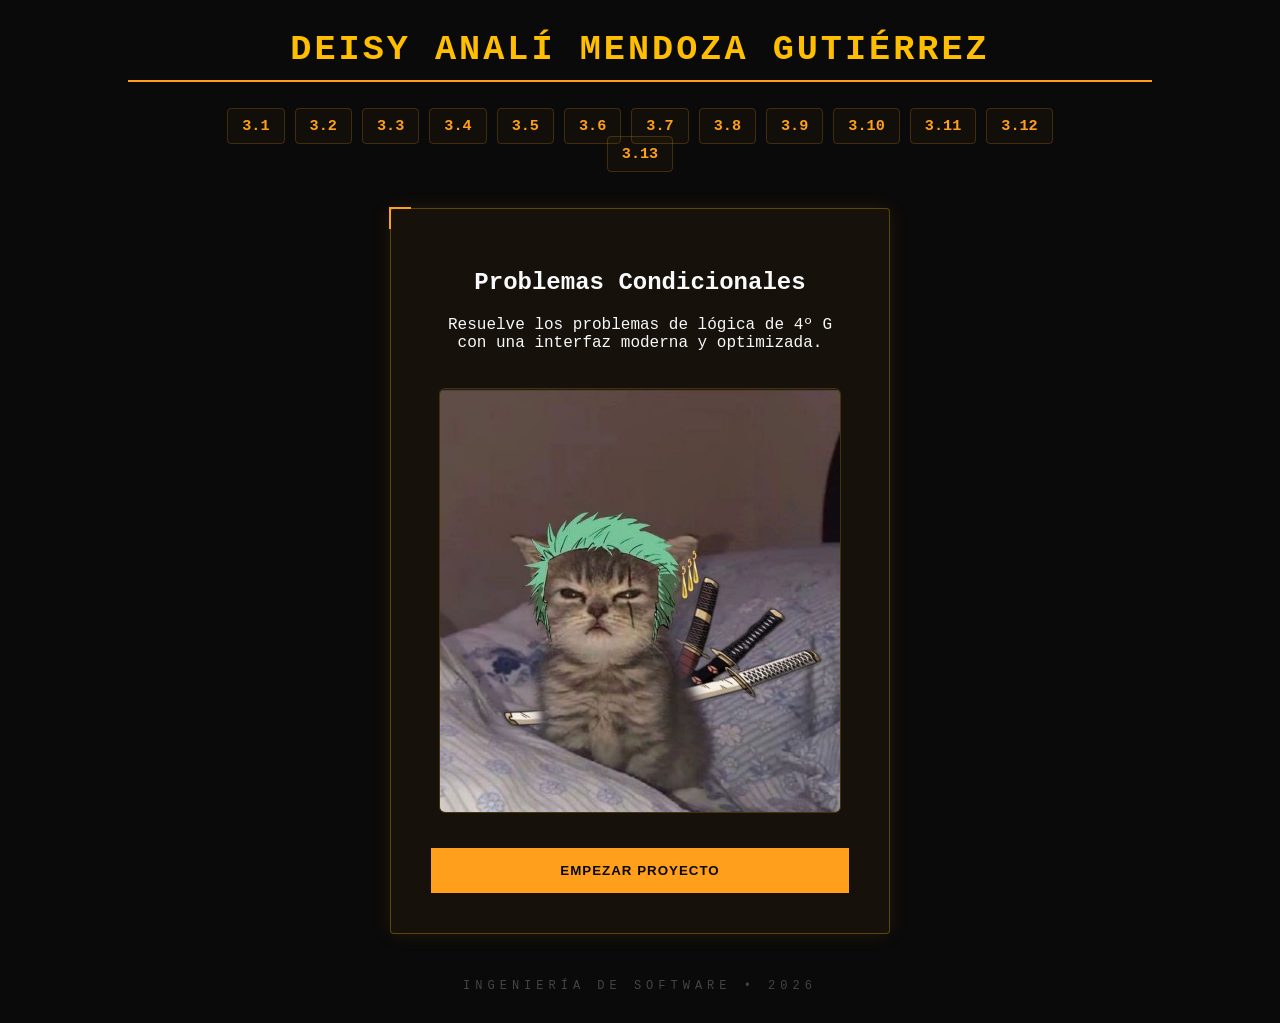
<file: Problemas_deciciones/index.html>
<!DOCTYPE html>
<html lang="es">
<head>
    <meta charset="UTF-8">
    <meta name="viewport" content="width=device-width, initial-scale=1.0">
    <title>Proyecto Final - Deisy Mendoza</title>
    <link rel="stylesheet" href="styles/style.css">
</head>
<body>

    <div class="header-nombre">
        <h1>DEISY ANALÍ MENDOZA GUTIÉRREZ</h1>
        <hr class="linea-separadora">
    </div>

    <div class="nav-container">
        <ul class="nav-ejercicios">
            <li><a href="condicionales/3_1.html">3.1</a></li>
            <li><a href="condicionales/3_2.html">3.2</a></li>
            <li><a href="condicionales/3_3.html">3.3</a></li>
            <li><a href="condicionales/3_4.html">3.4</a></li>
            <li><a href="condicionales/3_5.html">3.5</a></li>
            <li><a href="condicionales/3_6.html">3.6</a></li>
            <li><a href="condicionales/3_7.html">3.7</a></li>
            <li><a href="condicionales/3_8.html">3.8</a></li>
            <li><a href="condicionales/3_9.html">3.9</a></li>
            <li><a href="condicionales/3_10.html">3.10</a></li>
            <li><a href="condicionales/3_11.html">3.11</a></li>
            <li><a href="condicionales/3_12.html">3.12</a></li>
            <li><a href="condicionales/3_13.html">3.13</a></li>
        </ul>
    </div>

    <div class="contenedor-principal">
        <div class="card-problema">
            <h2>Problemas Condicionales</h2>
            <p>Resuelve los problemas de lógica de 4º G con una interfaz moderna y optimizada.</p>
            
            <img src="images/imagen1.jpg" alt="Ilustración de lógica" class="imagen-proyecto">
            
            <button class="btn-accion" onclick="location.href='condicionales/3_1.html'">
                EMPEZAR PROYECTO
            </button>
        </div>
    </div>

    <footer class="footer-industrial">
        INGENIERÍA DE SOFTWARE &bull; 2026
    </footer>

</body>
</html>
</file>
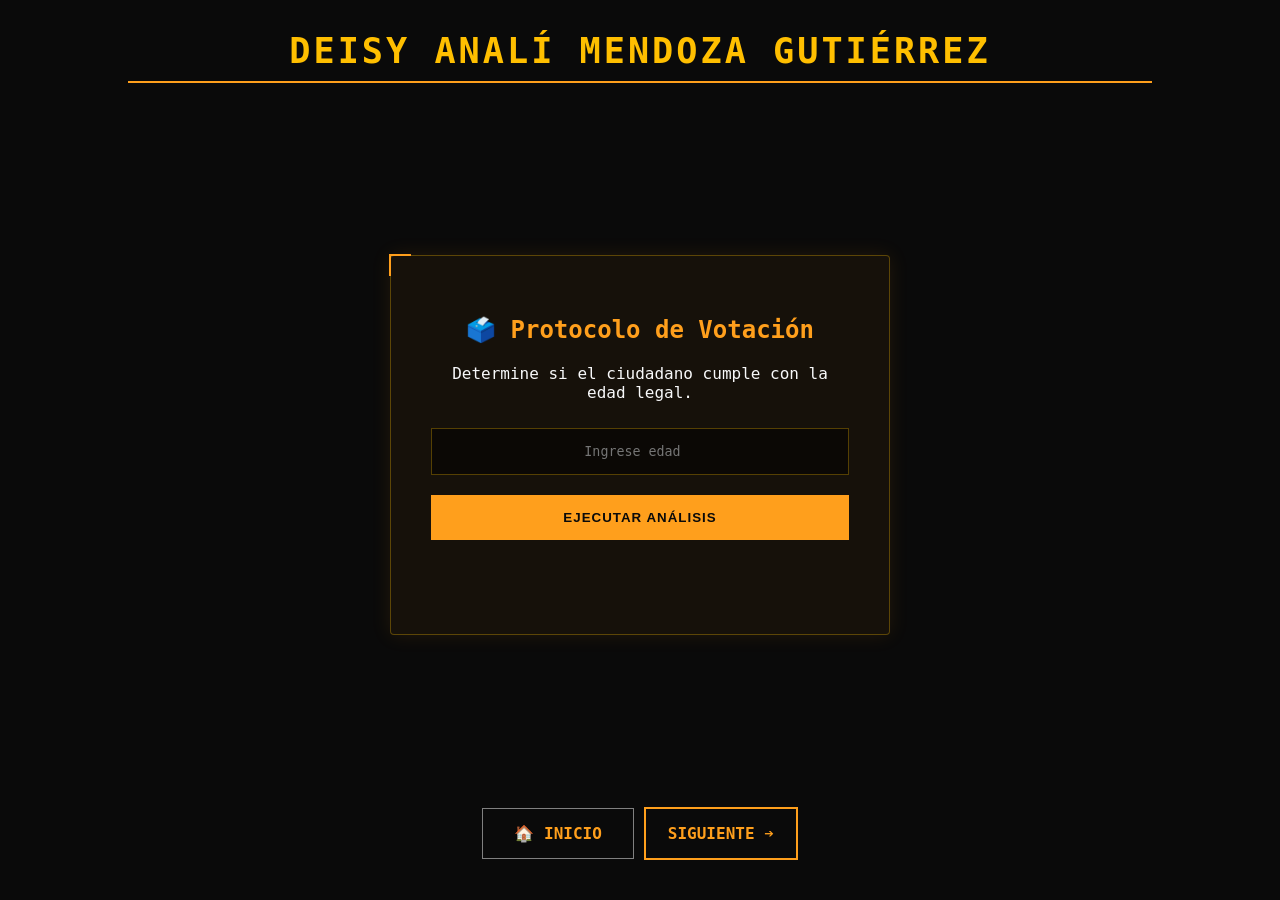
<file: Problemas_deciciones/condicionales/3_1.html>
<!DOCTYPE html>
<html lang="es">
<head>
    <meta charset="UTF-8">
    <title>Problema 3.1 - Deisy Mendoza</title>
    <link rel="stylesheet" href="../styles/style.css">
</head>
<body>
    <div class="header-nombre">
        <h1>DEISY ANALÍ MENDOZA GUTIÉRREZ</h1>
        <hr class="linea-separadora">
    </div>

    <div class="contenedor-principal">
        <div class="card-problema">
            <h2 style="color: var(--accent-orange);">🗳️ Protocolo de Votación</h2>
            <p>Determine si el ciudadano cumple con la edad legal.</p>
            
            <input type="number" id="edad" placeholder="Ingrese edad">
            <button class="btn-accion" onclick="puedeVotar()">EJECUTAR ANÁLISIS</button>
            
            <div id="resul"></div>
        </div>
    </div>

    <div style="text-align: center;">
        <a href="../index.html" class="btn-franja" style="background: none; border: 1px solid gray; width: 150px; display: inline-block;">🏠 INICIO</a>
        <a href="3_2.html" class="btn-franja" style="width: 150px; display: inline-block;">SIGUIENTE ➔</a>
    </div>

    <script src="../scripts/problemas.js"></script>
</body>
</html>
</file>
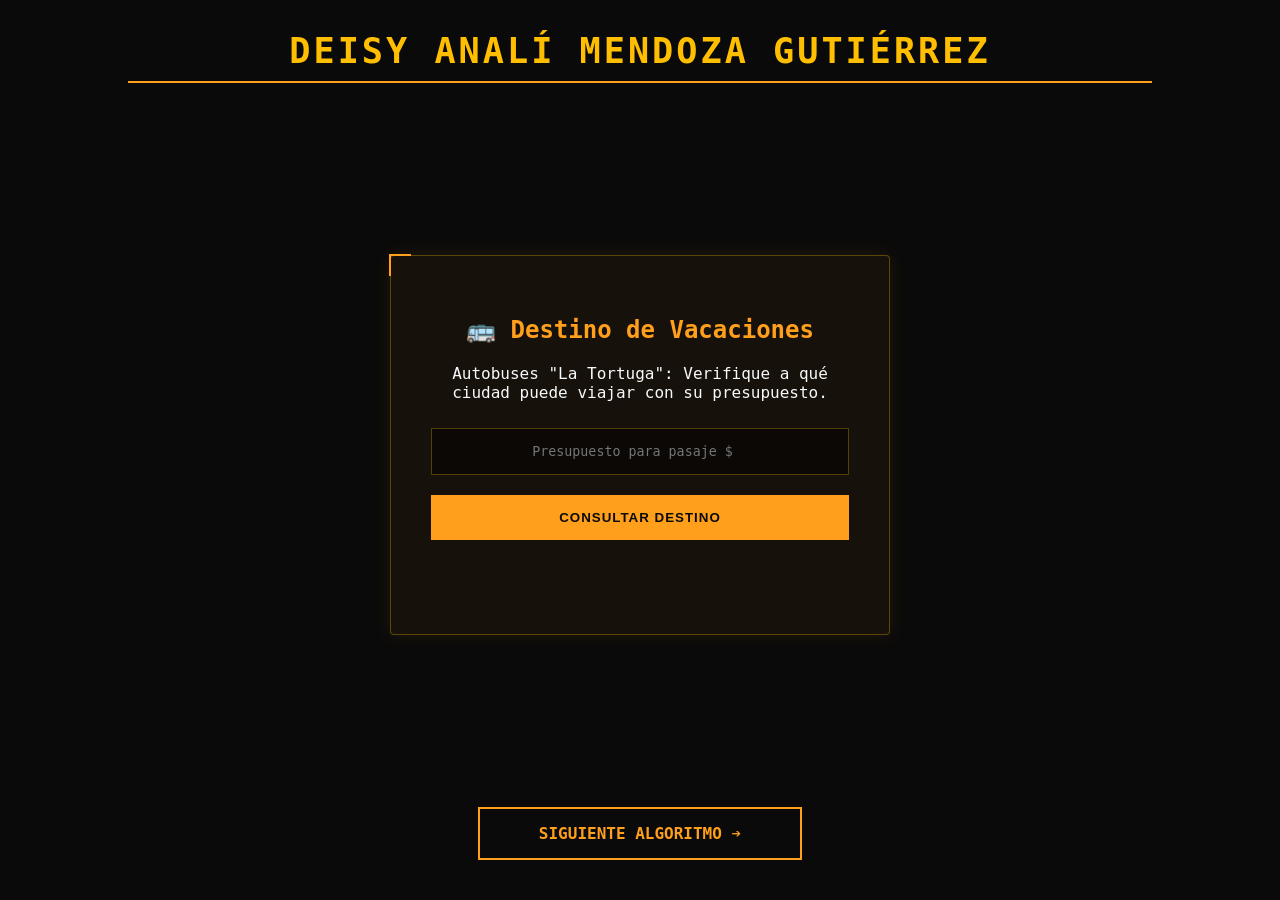
<file: Problemas_deciciones/condicionales/3_10.html>
<!DOCTYPE html>
<html lang="es">
<head>
    <meta charset="UTF-8">
    <title>Problema 3.10 - Deisy Mendoza</title>
    <link rel="stylesheet" href="../styles/style.css">
</head>
<body>
    <div class="header-nombre">
        <h1>DEISY ANALÍ MENDOZA GUTIÉRREZ</h1>
        <hr class="linea-separadora">
    </div>

    <div class="contenedor-principal">
        <div class="card-problema">
            <h2 style="color: var(--accent-orange);">🚌 Destino de Vacaciones</h2>
            <p>Autobuses "La Tortuga": Verifique a qué ciudad puede viajar con su presupuesto.</p>
            
            <input type="number" id="presupuesto" placeholder="Presupuesto para pasaje $">
            
            <button class="btn-accion" onclick="planearViaje()">CONSULTAR DESTINO</button>
            
            <div id="resul"></div>
        </div>
    </div>

    <a href="3_11.html" class="btn-franja">SIGUIENTE ALGORITMO ➔</a>
    <script src="../scripts/problemas.js"></script>
</body>
</html>
</file>
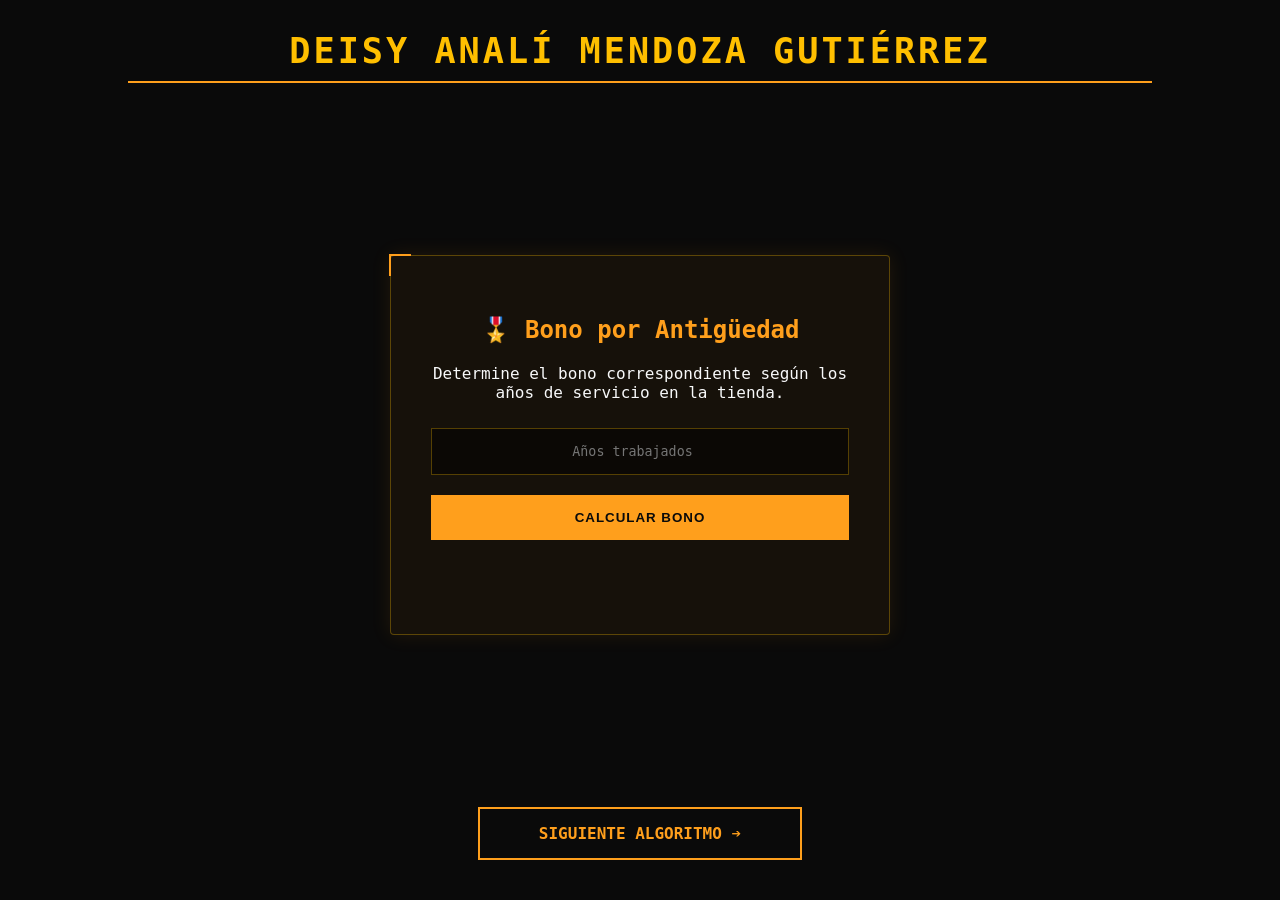
<file: Problemas_deciciones/condicionales/3_11.html>
<!DOCTYPE html>
<html lang="es">
<head>
    <meta charset="UTF-8">
    <title>Problema 3.11 - Deisy Mendoza</title>
    <link rel="stylesheet" href="../styles/style.css">
</head>
<body>
    <div class="header-nombre">
        <h1>DEISY ANALÍ MENDOZA GUTIÉRREZ</h1>
        <hr class="linea-separadora">
    </div>

    <div class="contenedor-principal">
        <div class="card-problema">
            <h2 style="color: var(--accent-orange);">🎖️ Bono por Antigüedad</h2>
            <p>Determine el bono correspondiente según los años de servicio en la tienda.</p>
            
            <input type="number" id="antiguedad" placeholder="Años trabajados">
            
            <button class="btn-accion" onclick="calcularBonoTienda()">CALCULAR BONO</button>
            
            <div id="resul"></div>
        </div>
    </div>

    <a href="3_12.html" class="btn-franja">SIGUIENTE ALGORITMO ➔</a>
    <script src="../scripts/problemas.js"></script>
</body>
</html>
</file>
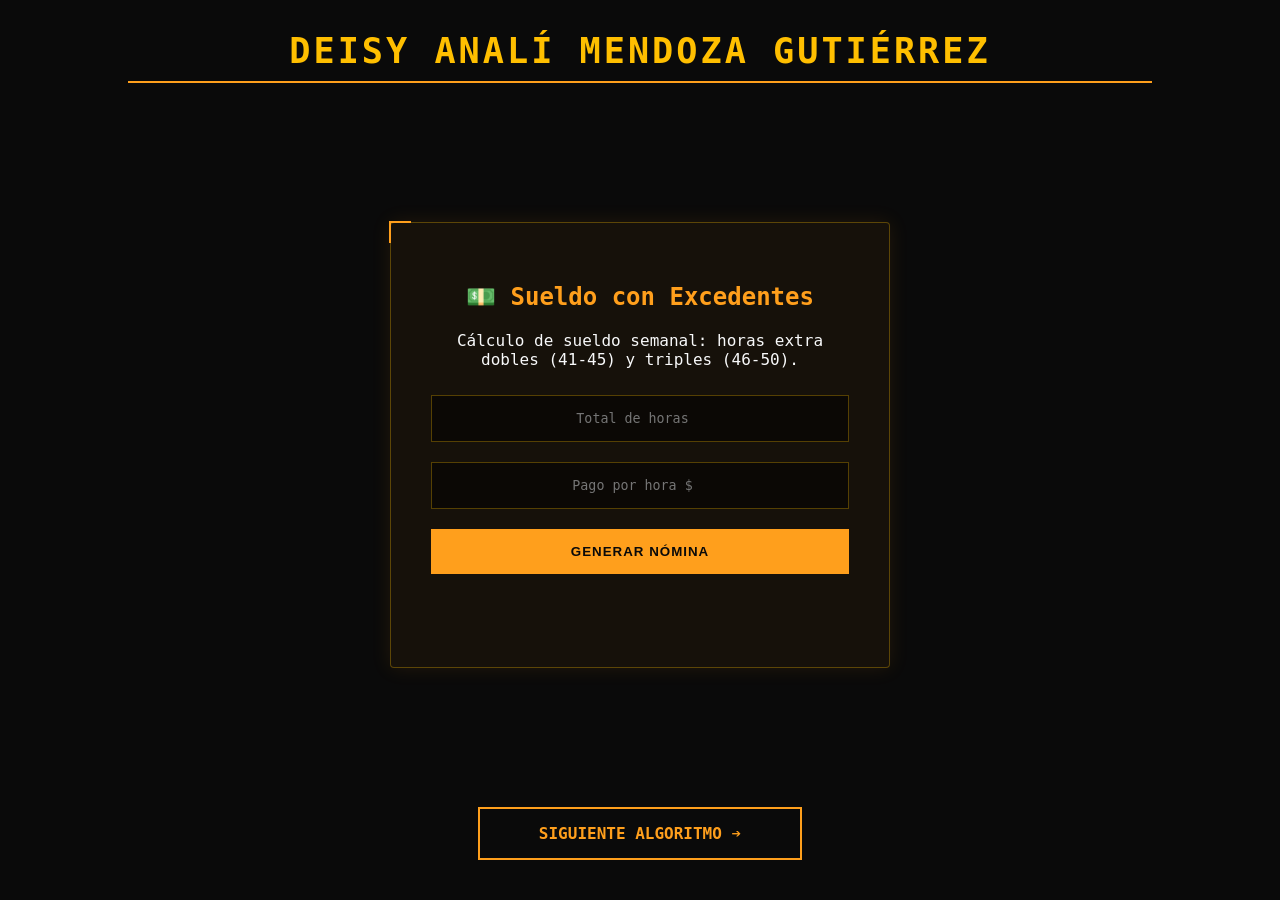
<file: Problemas_deciciones/condicionales/3_12.html>
<!DOCTYPE html>
<html lang="es">
<head>
    <meta charset="UTF-8">
    <title>Problema 3.12 - Deisy Mendoza</title>
    <link rel="stylesheet" href="../styles/style.css">
</head>
<body>
    <div class="header-nombre">
        <h1>DEISY ANALÍ MENDOZA GUTIÉRREZ</h1>
        <hr class="linea-separadora">
    </div>

    <div class="contenedor-principal">
        <div class="card-problema">
            <h2 style="color: var(--accent-orange);">💵 Sueldo con Excedentes</h2>
            <p>Cálculo de sueldo semanal: horas extra dobles (41-45) y triples (46-50).</p>
            
            <input type="number" id="horas" placeholder="Total de horas">
            <input type="number" id="pago" placeholder="Pago por hora $">
            
            <button class="btn-accion" onclick="calcularSueldoComplejo()">GENERAR NÓMINA</button>
            
            <div id="resul"></div>
        </div>
    </div>

    <a href="3_13.html" class="btn-franja">SIGUIENTE ALGORITMO ➔</a>
    <script src="../scripts/problemas.js"></script>
</body>
</html>
</file>
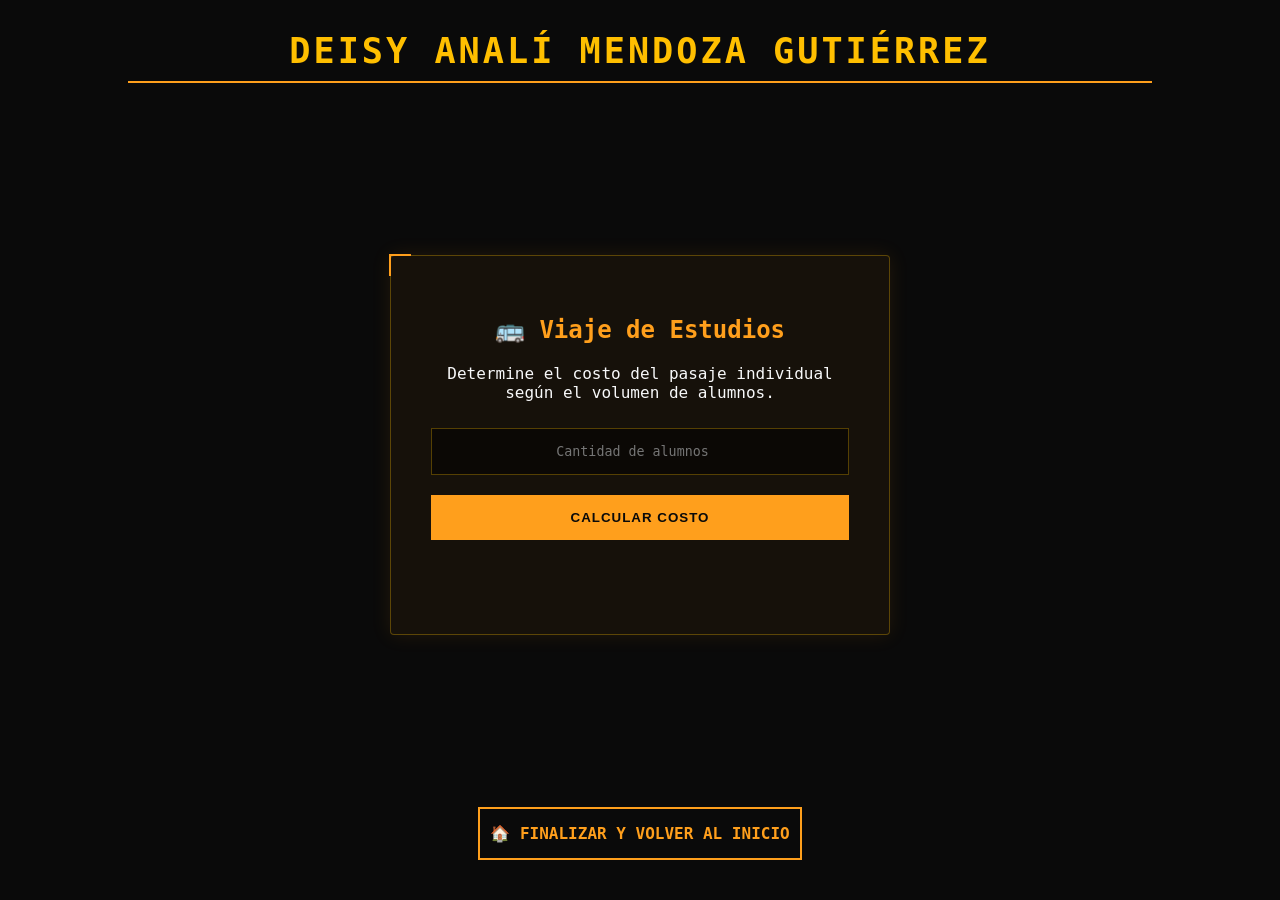
<file: Problemas_deciciones/condicionales/3_13.html>
<!DOCTYPE html>
<html lang="es">
<head>
    <meta charset="UTF-8">
    <title>Problema 3.13 - Deisy Mendoza</title>
    <link rel="stylesheet" href="../styles/style.css">
</head>
<body>
    <div class="header-nombre">
        <h1>DEISY ANALÍ MENDOZA GUTIÉRREZ</h1>
        <hr class="linea-separadora">
    </div>

    <div class="contenedor-principal">
        <div class="card-problema">
            <h2 style="color: var(--accent-orange);">🚌 Viaje de Estudios</h2>
            <p>Determine el costo del pasaje individual según el volumen de alumnos.</p>
            
            <input type="number" id="alumnos" placeholder="Cantidad de alumnos">
            
            <button class="btn-accion" onclick="calcularCostoViaje()">CALCULAR COSTO</button>
            
            <div id="resul"></div>
        </div>
    </div>

    <a href="../index.html" class="btn-franja">🏠 FINALIZAR Y VOLVER AL INICIO</a>
    <script src="../scripts/problemas.js"></script>
</body>
</html>
</file>
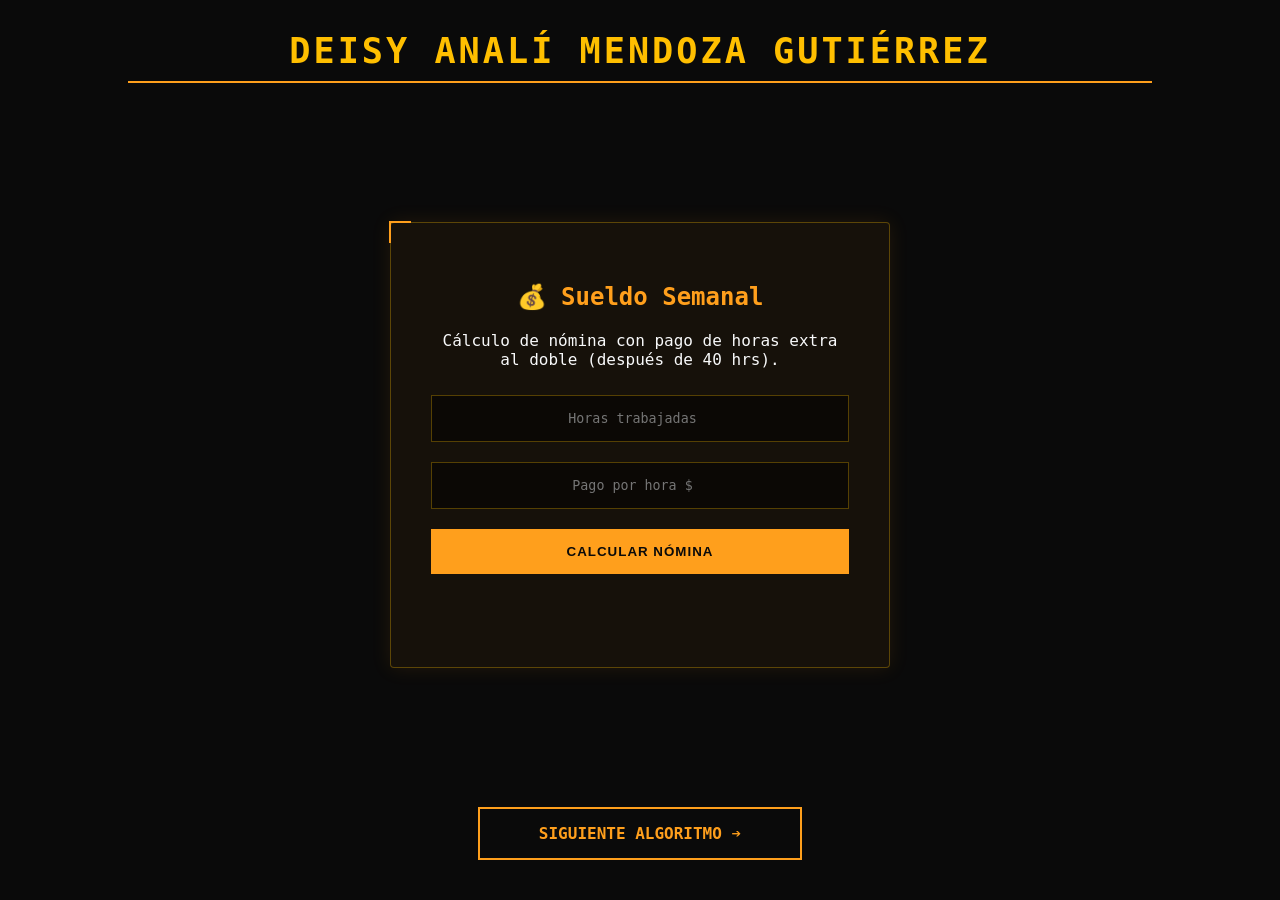
<file: Problemas_deciciones/condicionales/3_2.html>
<!DOCTYPE html>
<html lang="es">
<head>
    <meta charset="UTF-8">
    <title>Problema 3.2 - Deisy Mendoza</title>
    <link rel="stylesheet" href="../styles/style.css">
</head>
<body>
    <div class="header-nombre">
        <h1>DEISY ANALÍ MENDOZA GUTIÉRREZ</h1>
        <hr class="linea-separadora">
    </div>

    <div class="contenedor-principal">
        <div class="card-problema">
            <h2 style="color: var(--accent-orange);">💰 Sueldo Semanal</h2>
            <p>Cálculo de nómina con pago de horas extra al doble (después de 40 hrs).</p>
            
            <input type="number" id="horas" placeholder="Horas trabajadas">
            <input type="number" id="pago" placeholder="Pago por hora $">
            
            <button class="btn-accion" onclick="calcularSueldo()">CALCULAR NÓMINA</button>
            
            <div id="resul"></div>
        </div>
    </div>

    <a href="3_3.html" class="btn-franja">SIGUIENTE ALGORITMO ➔</a>

    <script src="../scripts/problemas.js"></script>
</body>
</html>
</file>
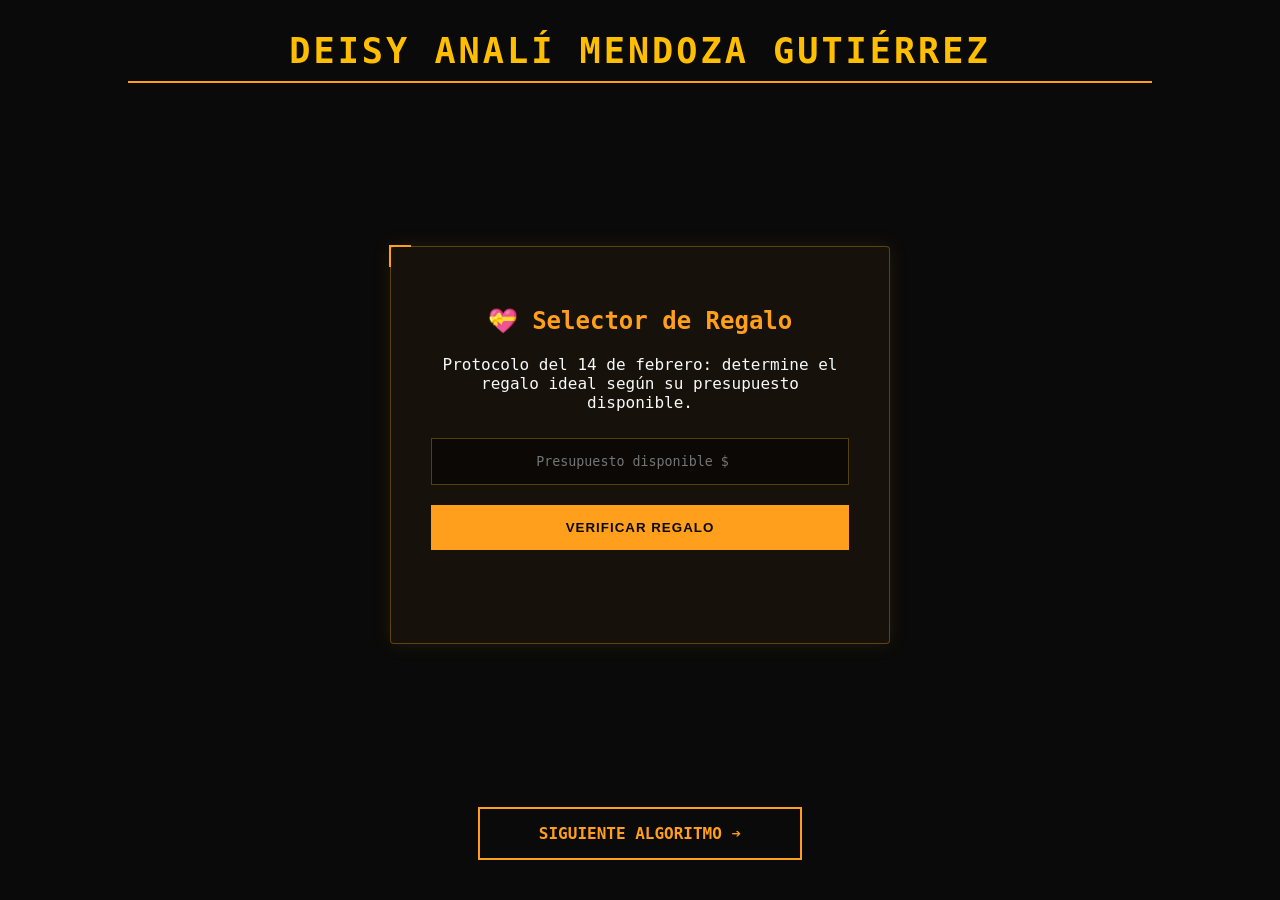
<file: Problemas_deciciones/condicionales/3_3.html>
<!DOCTYPE html>
<html lang="es">
<head>
    <meta charset="UTF-8">
    <title>Problema 3.3 - Deisy Mendoza</title>
    <link rel="stylesheet" href="../styles/style.css">
</head>
<body>
    <div class="header-nombre">
        <h1>DEISY ANALÍ MENDOZA GUTIÉRREZ</h1>
        <hr class="linea-separadora">
    </div>

    <div class="contenedor-principal">
        <div class="card-problema">
            <h2 style="color: var(--accent-orange);">💝 Selector de Regalo</h2>
            <p>Protocolo del 14 de febrero: determine el regalo ideal según su presupuesto disponible.</p>
            
            <input type="number" id="presupuesto" placeholder="Presupuesto disponible $">
            
            <button class="btn-accion" onclick="determinarRegalo()">VERIFICAR REGALO</button>
            
            <div id="resul"></div>
        </div>
    </div>

    <a href="3_4.html" class="btn-franja">SIGUIENTE ALGORITMO ➔</a>

    <script src="../scripts/problemas.js"></script>
</body>
</html>
</file>
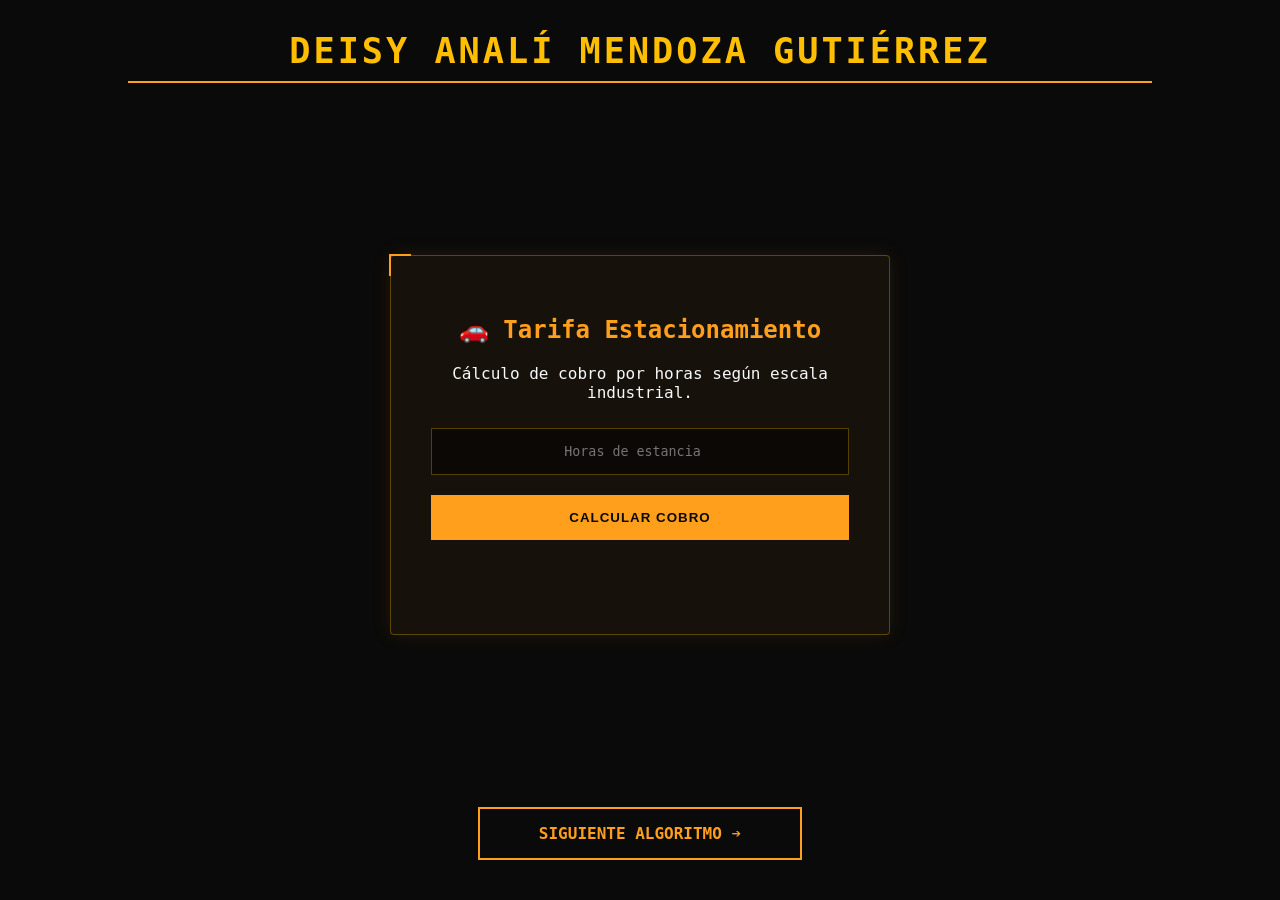
<file: Problemas_deciciones/condicionales/3_4.html>
<!DOCTYPE html>
<html lang="es">
<head>
    <meta charset="UTF-8">
    <title>Problema 3.4 - Deisy Mendoza</title>
    <link rel="stylesheet" href="../styles/style.css">
</head>
<body>
    <div class="header-nombre">
        <h1>DEISY ANALÍ MENDOZA GUTIÉRREZ</h1>
        <hr class="linea-separadora">
    </div>

    <div class="contenedor-principal">
        <div class="card-problema">
            <h2 style="color: var(--accent-orange);">🚗 Tarifa Estacionamiento</h2>
            <p>Cálculo de cobro por horas según escala industrial.</p>
            <input type="number" id="horas" placeholder="Horas de estancia">
            <button class="btn-accion" onclick="calcularEstacionamiento()">CALCULAR COBRO</button>
            <div id="resul"></div>
        </div>
    </div>

    <a href="3_5.html" class="btn-franja">SIGUIENTE ALGORITMO ➔</a>
    <script src="../scripts/problemas.js"></script>
</body>
</html>
</file>
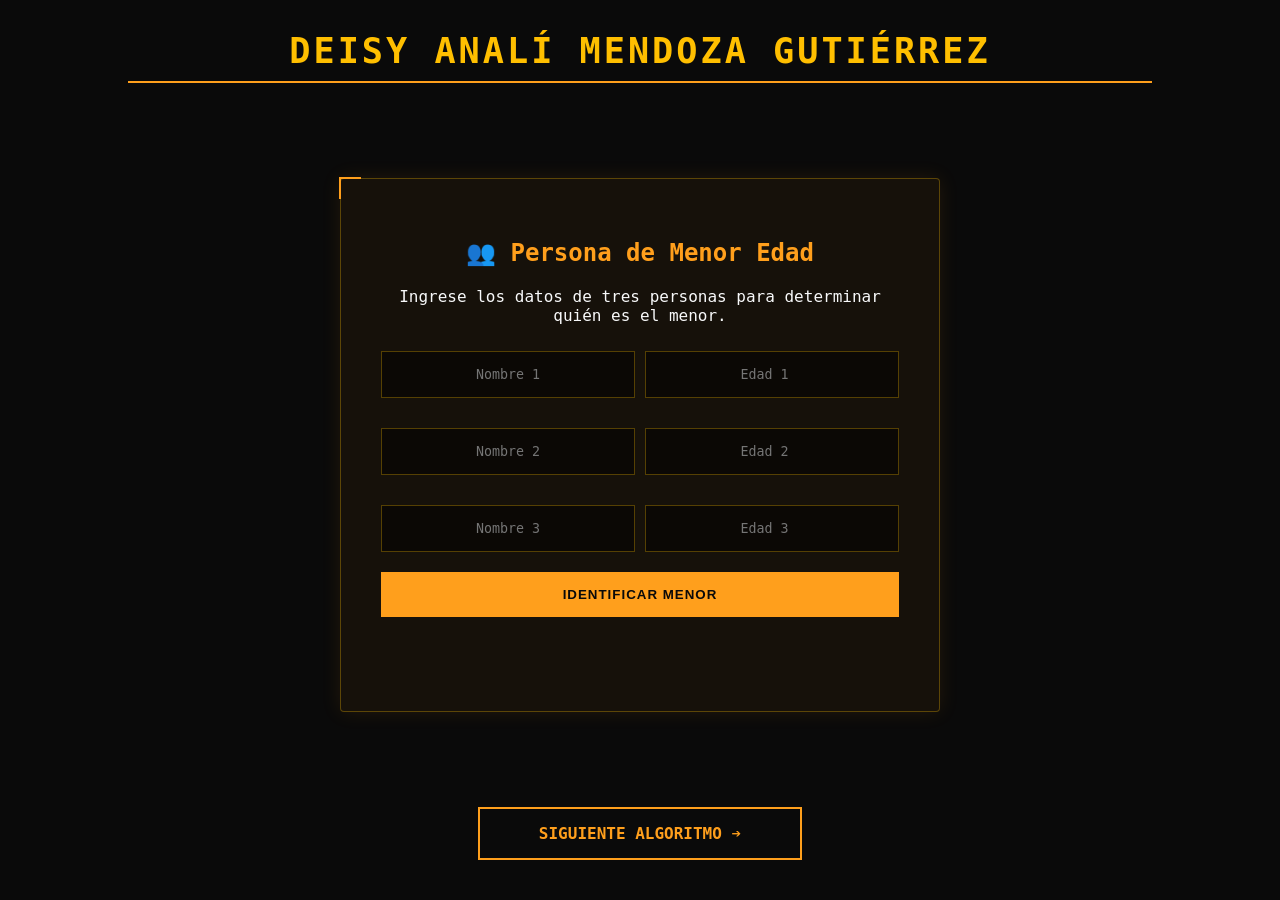
<file: Problemas_deciciones/condicionales/3_5.html>
<!DOCTYPE html>
<html lang="es">
<head>
    <meta charset="UTF-8">
    <title>Problema 3.5 - Deisy Mendoza</title>
    <link rel="stylesheet" href="../styles/style.css">
</head>
<body>
    <div class="header-nombre">
        <h1>DEISY ANALÍ MENDOZA GUTIÉRREZ</h1>
        <hr class="linea-separadora">
    </div>

    <div class="contenedor-principal">
        <div class="card-problema" style="max-width: 600px;"> <h2 style="color: var(--accent-orange);">👥 Persona de Menor Edad</h2>
            <p>Ingrese los datos de tres personas para determinar quién es el menor.</p>
            
            <div style="display: grid; grid-template-columns: 1fr 1fr; gap: 10px;">
                <input type="text" id="nom1" placeholder="Nombre 1">
                <input type="number" id="ed1" placeholder="Edad 1">
                
                <input type="text" id="nom2" placeholder="Nombre 2">
                <input type="number" id="ed2" placeholder="Edad 2">
                
                <input type="text" id="nom3" placeholder="Nombre 3">
                <input type="number" id="ed3" placeholder="Edad 3">
            </div>

            <button class="btn-accion" onclick="hallarMenor()">IDENTIFICAR MENOR</button>
            
            <div id="resul"></div>
        </div>
    </div>

    <a href="3_6.html" class="btn-franja">SIGUIENTE ALGORITMO ➔</a>

    <script src="../scripts/problemas.js"></script>
</body>
</html>
</file>
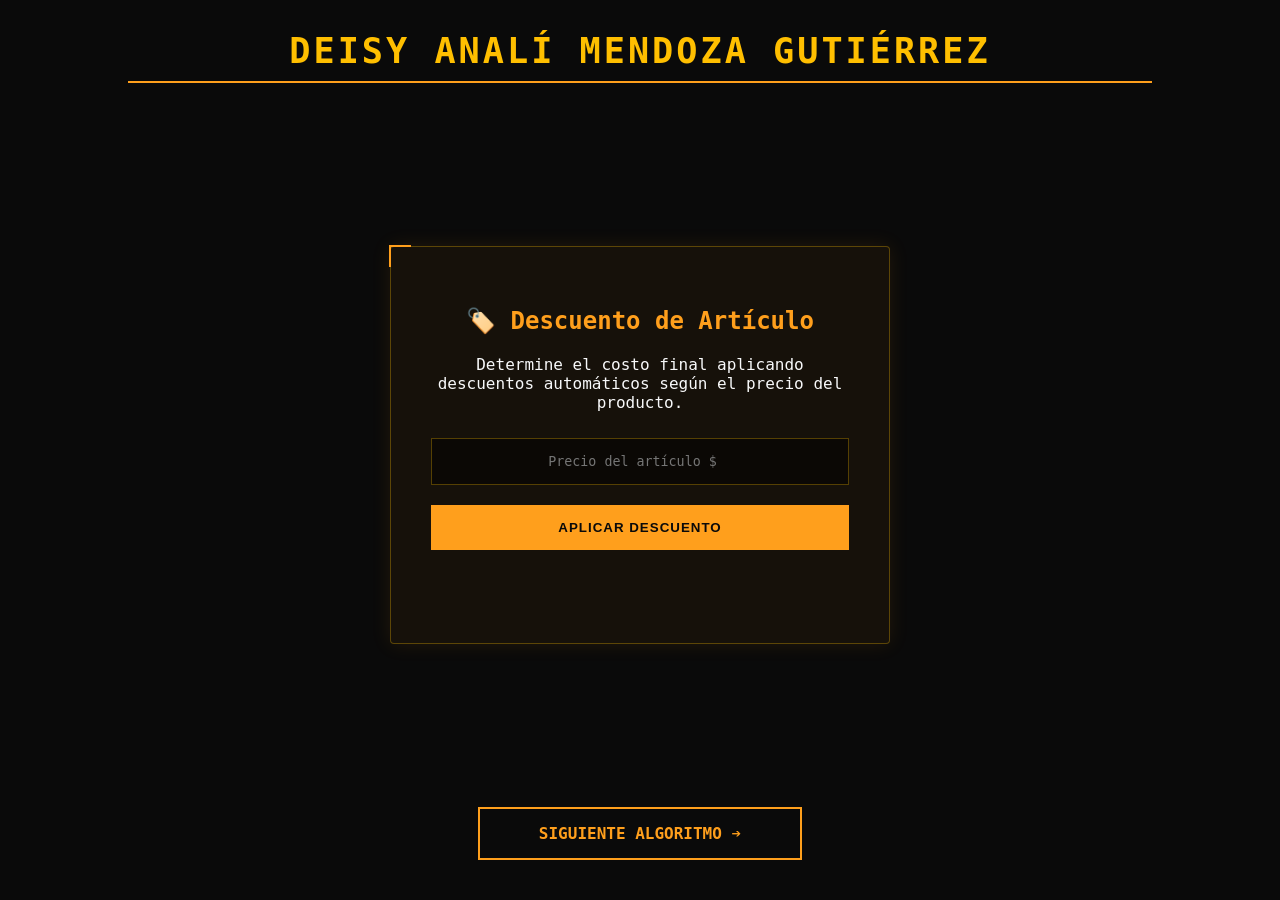
<file: Problemas_deciciones/condicionales/3_6.html>
<!DOCTYPE html>
<html lang="es">
<head>
    <meta charset="UTF-8">
    <title>Problema 3.6 - Deisy Mendoza</title>
    <link rel="stylesheet" href="../styles/style.css">
</head>
<body>
    <div class="header-nombre">
        <h1>DEISY ANALÍ MENDOZA GUTIÉRREZ</h1>
        <hr class="linea-separadora">
    </div>

    <div class="contenedor-principal">
        <div class="card-problema">
            <h2 style="color: var(--accent-orange);">🏷️ Descuento de Artículo</h2>
            <p>Determine el costo final aplicando descuentos automáticos según el precio del producto.</p>
            
            <input type="number" id="precio" placeholder="Precio del artículo $">
            
            <button class="btn-accion" onclick="calcularDescuentoArt()">APLICAR DESCUENTO</button>
            
            <div id="resul"></div>
        </div>
    </div>

    <a href="3_7.html" class="btn-franja">SIGUIENTE ALGORITMO ➔</a>
    <script src="../scripts/problemas.js"></script>
</body>
</html>
</file>
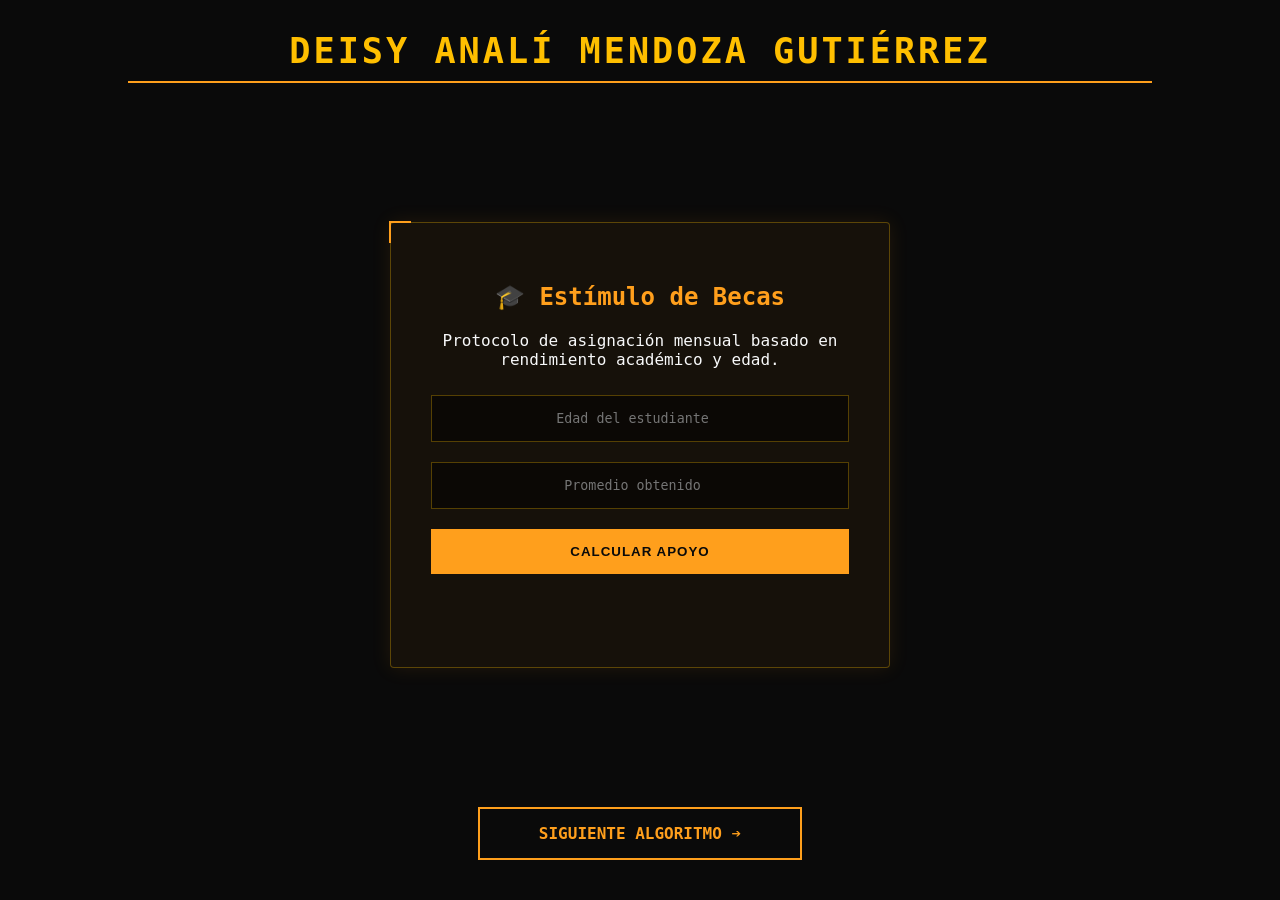
<file: Problemas_deciciones/condicionales/3_7.html>
<!DOCTYPE html>
<html lang="es">
<head>
    <meta charset="UTF-8">
    <title>Problema 3.7 - Deisy Mendoza</title>
    <link rel="stylesheet" href="../styles/style.css">
</head>
<body>
    <div class="header-nombre">
        <h1>DEISY ANALÍ MENDOZA GUTIÉRREZ</h1>
        <hr class="linea-separadora">
    </div>

    <div class="contenedor-principal">
        <div class="card-problema">
            <h2 style="color: var(--accent-orange);">🎓 Estímulo de Becas</h2>
            <p>Protocolo de asignación mensual basado en rendimiento académico y edad.</p>
            
            <input type="number" id="edad" placeholder="Edad del estudiante">
            <input type="number" step="0.1" id="promedio" placeholder="Promedio obtenido">
            
            <button class="btn-accion" onclick="asignarBeca()">CALCULAR APOYO</button>
            
            <div id="resul"></div>
        </div>
    </div>

    <a href="3_8.html" class="btn-franja">SIGUIENTE ALGORITMO ➔</a>
    <script src="../scripts/problemas.js"></script>
</body>
</html>
</file>
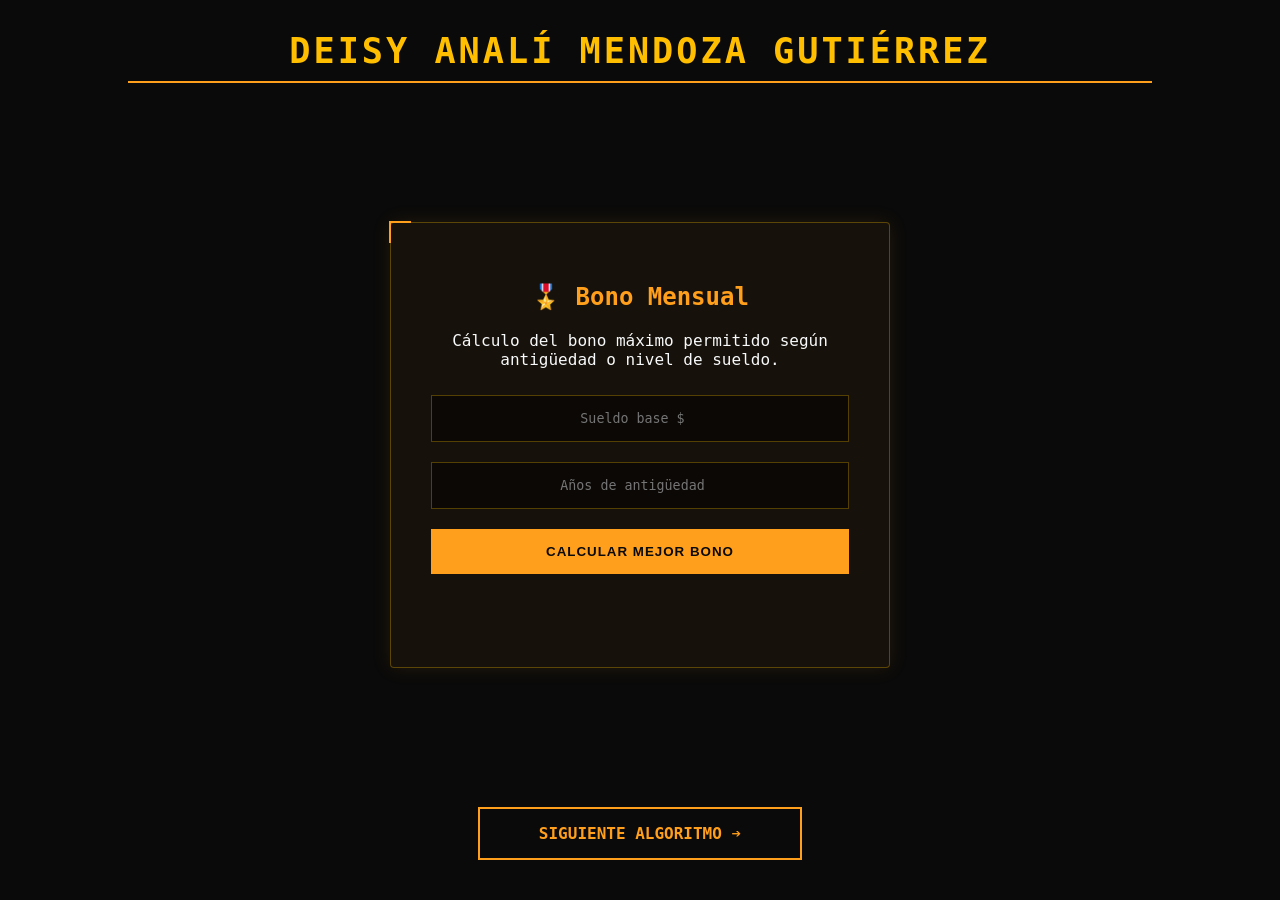
<file: Problemas_deciciones/condicionales/3_8.html>
<!DOCTYPE html>
<html lang="es">
<head>
    <meta charset="UTF-8">
    <title>Problema 3.8 - Deisy Mendoza</title>
    <link rel="stylesheet" href="../styles/style.css">
</head>
<body>
    <div class="header-nombre">
        <h1>DEISY ANALÍ MENDOZA GUTIÉRREZ</h1>
        <hr class="linea-separadora">
    </div>

    <div class="contenedor-principal">
        <div class="card-problema">
            <h2 style="color: var(--accent-orange);">🎖️ Bono Mensual</h2>
            <p>Cálculo del bono máximo permitido según antigüedad o nivel de sueldo.</p>
            
            <input type="number" id="sueldo" placeholder="Sueldo base $">
            <input type="number" id="antiguedad" placeholder="Años de antigüedad">
            
            <button class="btn-accion" onclick="calcularBono()">CALCULAR MEJOR BONO</button>
            
            <div id="resul"></div>
        </div>
    </div>

    <a href="3_9.html" class="btn-franja">SIGUIENTE ALGORITMO ➔</a>

    <script src="../scripts/problemas.js"></script>
</body>
</html>
</file>
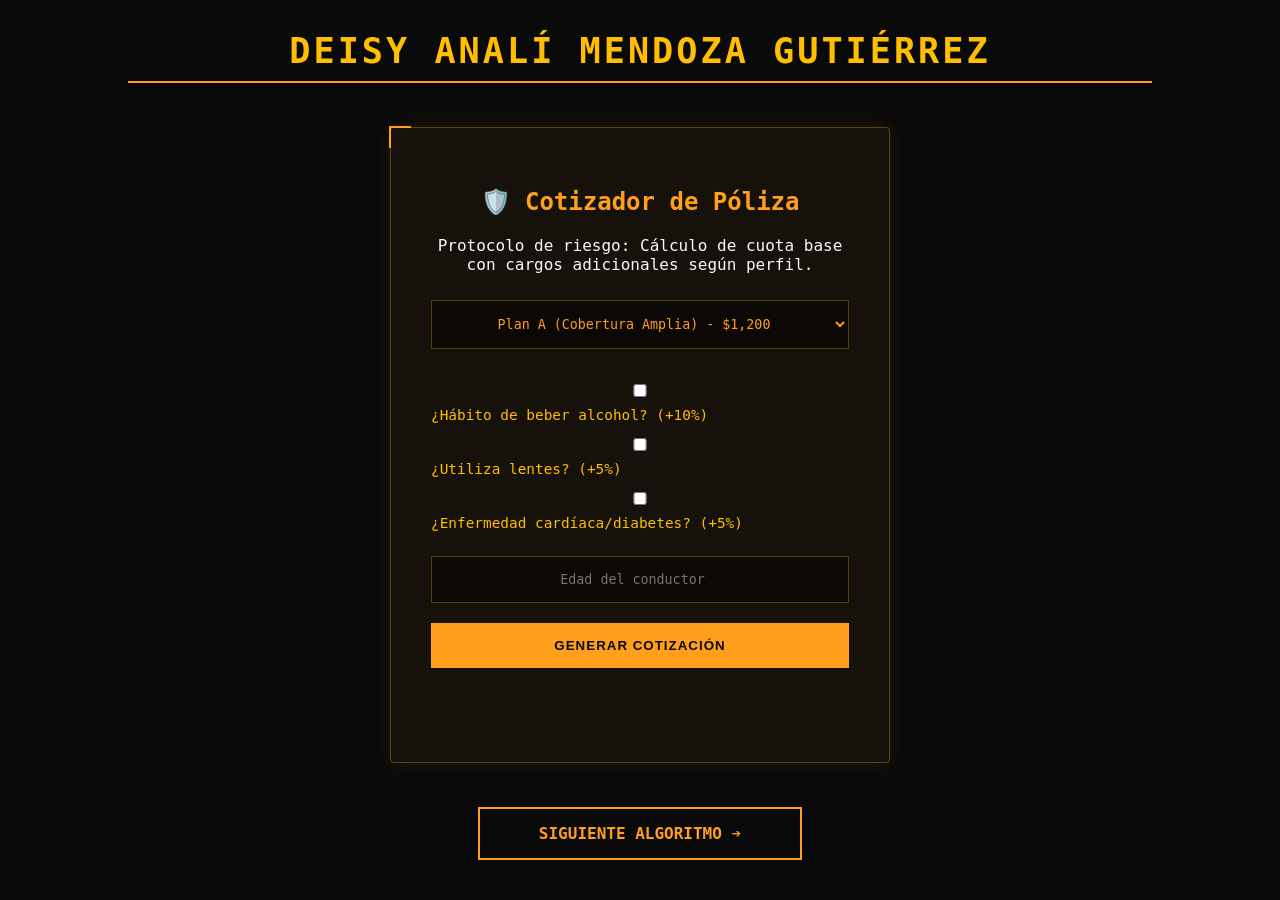
<file: Problemas_deciciones/condicionales/3_9.html>
<!DOCTYPE html>
<html lang="es">
<head>
    <meta charset="UTF-8">
    <title>Problema 3.9 - Deisy Mendoza</title>
    <link rel="stylesheet" href="../styles/style.css">
</head>
<body>
    <div class="header-nombre">
        <h1>DEISY ANALÍ MENDOZA GUTIÉRREZ</h1>
        <hr class="linea-separadora">
    </div>

    <div class="contenedor-principal">
        <div class="card-problema">
            <h2 style="color: var(--accent-orange);">🛡️ Cotizador de Póliza</h2>
            <p>Protocolo de riesgo: Cálculo de cuota base con cargos adicionales según perfil.</p>
            
            <select id="tipo" style="width:100%; padding:15px; background:rgba(0,0,0,0.5); color:var(--accent-orange); border: 1px solid var(--border-industrial); margin-bottom:10px;">
                <option value="A">Plan A (Cobertura Amplia) - $1,200</option>
                <option value="B">Plan B (Daños a Terceros) - $950</option>
            </select>

            <div style="text-align: left; margin: 15px 0; font-size: 0.9rem; color: var(--amber-glow);">
                <label style="display: block; margin-bottom: 5px;">
                    <input type="checkbox" id="alcohol"> ¿Hábito de beber alcohol? (+10%)
                </label>
                <label style="display: block; margin-bottom: 5px;">
                    <input type="checkbox" id="lentes"> ¿Utiliza lentes? (+5%)
                </label>
                <label style="display: block; margin-bottom: 5px;">
                    <input type="checkbox" id="enfermo"> ¿Enfermedad cardíaca/diabetes? (+5%)
                </label>
            </div>

            <input type="number" id="edad" placeholder="Edad del conductor">
            
            <button class="btn-accion" onclick="cotizarSeguro()">GENERAR COTIZACIÓN</button>
            
            <div id="resul"></div>
        </div>
    </div>

    <a href="3_10.html" class="btn-franja">SIGUIENTE ALGORITMO ➔</a>
    <script src="../scripts/problemas.js"></script>
</body>
</html>
</file>
<file: Problemas_deciciones/styles/style.css>
/* --- VARIABLES GLOBALES --- */
:root {
    --bg-dark: #0a0a0a;         /* Negro profundo industrial */
    --accent-orange: #ff9f1c;   /* Naranja vibrante */
    --amber-glow: #ffbf00;      /* Ámbar de advertencia */
    --text-white: #f8f9fa;
    --card-bg: rgba(255, 159, 28, 0.05); 
    --border-industrial: rgba(255, 191, 0, 0.3);
}

/* --- BASE --- */
body {
    margin: 0;
    padding: 0;
    font-family: 'Consolas', 'Segoe UI', monospace;
    background-color: var(--bg-dark);
    color: var(--text-white);
    display: flex;
    flex-direction: column;
    min-height: 100vh;
}

/* --- HEADER Y MENÚ --- */
.header-nombre { 
    padding: 30px 0 10px 0; 
    text-align: center; 
}

.header-nombre h1 { 
    font-size: 2.2rem; 
    margin: 0; 
    letter-spacing: 3px; 
    color: var(--amber-glow); 
}

.linea-separadora { 
    width: 80%; 
    border: 0; 
    border-top: 2px solid var(--accent-orange); 
    margin: 10px auto; 
}

/* Contenedor del menú */
.nav-container {
    margin: 15px auto 25px auto;
    width: 95%;
    max-width: 900px;
}

/* Lista de ejercicios en horizontal */
.nav-ejercicios {
    list-style: none;
    display: flex;
    justify-content: center;
    align-items: center;
    gap: 10px; 
    padding: 0;
    margin: 0;
    flex-wrap: wrap; /* Se adapta si la pantalla es pequeña */
}

/* Botones del menú */
.nav-ejercicios li a {
    text-decoration: none;
    color: var(--accent-orange);
    background: rgba(255, 159, 28, 0.03);
    font-size: 0.95rem;
    font-weight: bold;
    padding: 8px 14px;
    border: 1px solid rgba(255, 159, 28, 0.2);
    border-radius: 4px;
    transition: all 0.25s ease-in-out;
}

/* Efecto Iluminado al pasar el mouse */
.nav-ejercicios li a:hover {
    color: var(--bg-dark);
    background: var(--accent-orange);
    border-color: var(--amber-glow);
    box-shadow: 0 0 12px var(--accent-orange);
    transform: translateY(-2px);
}

/* --- CONTENEDOR Y CARDS --- */
.contenedor-principal {
    flex: 1;
    display: flex;
    align-items: center;
    justify-content: center;
    padding: 20px;
}

.card-problema, .card-bienvenida {
    background: var(--card-bg);
    border: 1px solid var(--border-industrial);
    border-radius: 4px;
    padding: 40px;
    width: 95%;
    max-width: 500px;
    text-align: center;
    box-shadow: 0 0 20px rgba(255, 159, 28, 0.1);
    position: relative;
    box-sizing: border-box;
}

/* Decoración de esquina industrial */
.card-problema::before, .card-bienvenida::before {
    content: ""; 
    position: absolute; 
    top: -2px; 
    left: -2px; 
    width: 20px; 
    height: 20px;
    border-top: 2px solid var(--accent-orange); 
    border-left: 2px solid var(--accent-orange);
}

/* --- IMÁGENES --- */
.imagen-proyecto {
    width: 100%;            /* Se ajusta al ancho de la card automáticamente */
    max-width: 400px;       /* Evita que se haga gigante */
    height: auto;           /* Mantiene las proporciones correctas sin deformar */
    border-radius: 6px;     /* Bordes suavemente redondeados */
    margin: 20px 0;         /* Separa la imagen del texto de arriba y del botón de abajo */
    border: 1px solid rgba(255, 191, 0, 0.2); /* Borde sutil a la imagen */
    object-fit: cover;
}

/* --- FORMULARIOS E INPUTS --- */
input, select {
    width: 100%;
    padding: 15px;
    margin: 10px 0;
    border: 1px solid var(--border-industrial);
    background: rgba(0,0,0,0.5);
    color: var(--accent-orange);
    text-align: center;
    box-sizing: border-box;
    font-family: 'Consolas', monospace;
}

/* --- BOTONES --- */
.btn-accion, .btn-principal {
    background: var(--accent-orange);
    border: none;
    color: var(--bg-dark);
    padding: 15px 30px;
    cursor: pointer;
    font-weight: bold;
    margin-top: 10px;
    width: 100%;
    transition: 0.3s;
    text-transform: uppercase;
    letter-spacing: 1px;
}

.btn-accion:hover, .btn-principal:hover { 
    background: var(--amber-glow); 
    transform: translateY(-2px); 
}

.btn-franja {
    display: block;
    width: 320px;
    margin: 20px auto 40px auto;
    border: 2px solid var(--accent-orange);
    color: var(--accent-orange);
    text-align: center;
    padding: 15px 0;
    text-decoration: none;
    font-weight: bold;
    text-transform: uppercase;
    transition: 0.3s;
}

.btn-franja:hover { 
    background: var(--accent-orange); 
    color: var(--bg-dark); 
}

/* --- RESULTADOS Y FOOTER --- */
#resul { 
    margin-top: 25px; 
    font-size: 1.2rem; 
    color: var(--amber-glow); 
    min-height: 1.5em; 
    font-weight: bold;
}

.footer-industrial {
    text-align: center;
    padding: 25px;
    color: #444;
    font-size: 0.75rem;
    letter-spacing: 5px;
}
</file>
